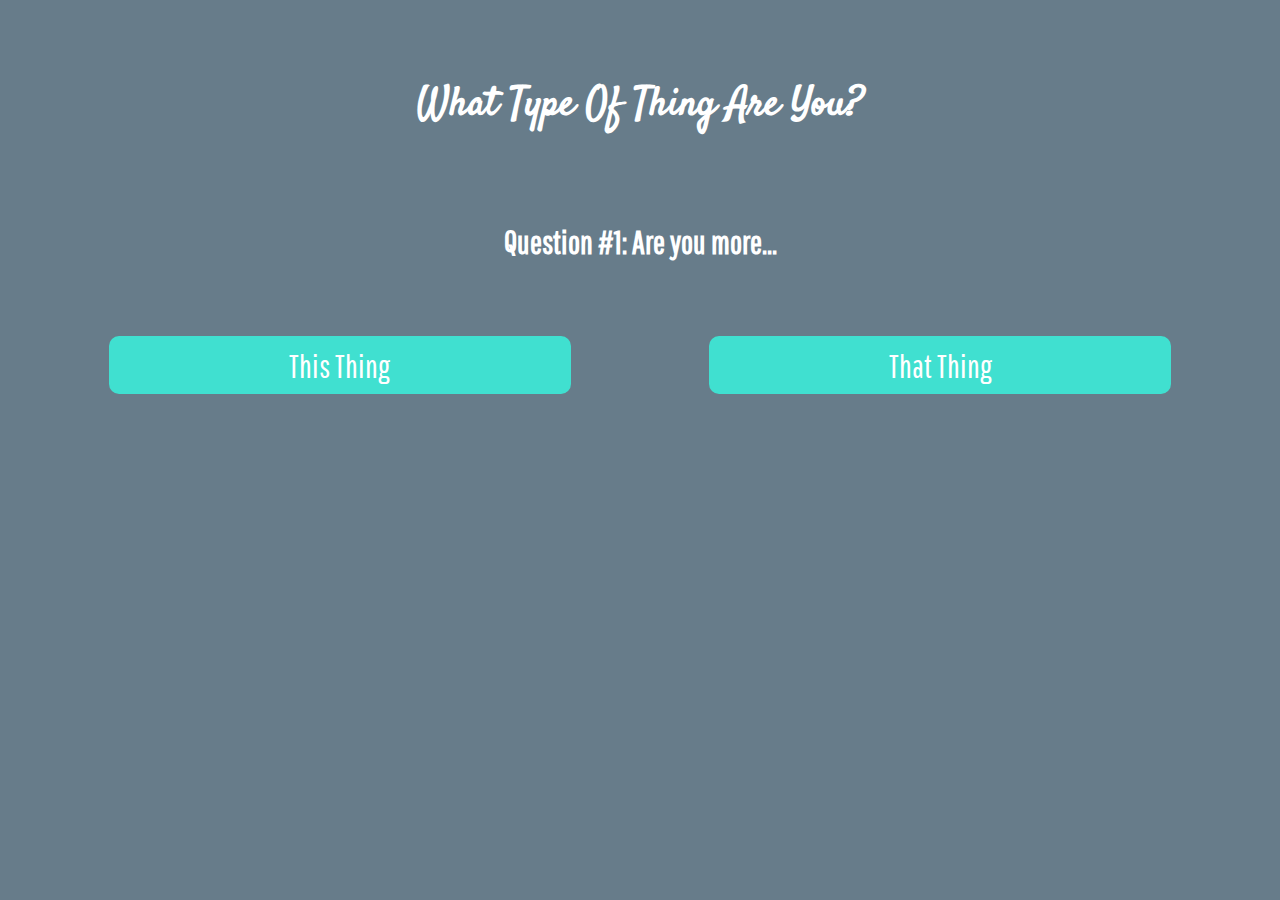
<file: what-type-of-thing-are-you-quiz-with-jquery/index.html>
<!DOCTYPE html>
<html >
  <head>
    <meta charset="UTF-8">
    <title>"What Type Of Thing Are You" Quiz with jQuery</title>
    
    
    
    
        <link rel="stylesheet" href="css/style.css">

    
    
    
  </head>

  <body>

    <div id="quizzie">
  <h1>What Type Of Thing Are You?</h1>
  <ul class="quiz-step step1 current">
    <li class="question">
      <div class="question-wrap">
        <h2>Question #1: Are you more...</h2>
      </div>
    </li>
    <li class="quiz-answer low-value" data-quizIndex="2">
      <div class="answer-wrap">
        <p class="answer-text">This Thing</p>
      </div>
    </li>
    <li class="quiz-answer high-value" data-quizIndex="4">
      <div class="answer-wrap">
        <p class="answer-text">That Thing</p>
      </div>
    </li>
  </ul>
  <ul class="quiz-step step2">
    <li class="question">
      <div class="question-wrap">
        <p>Question #2: Are you more...</p>
      </div>
    </li>
    <li class="quiz-answer low-value" data-quizIndex="2">
      <div class="answer-wrap">
        <p class="answer-text">First Thing</p>
      </div>
    </li>
    <li class="quiz-answer high-value" data-quizIndex="4">
      <div class="answer-wrap">
        <p class="answer-text">Second Thing</p>
      </div>
    </li>
  </ul>
  <ul class="quiz-step step3">
    <li class="question">
      <div class="question-wrap">
        <p>Question #3: Are you more...</p>
      </div>
    </li>
    <li class="quiz-answer low-value" data-quizIndex="2">
      <div class="answer-wrap">
        <p class="answer-text">One Thing</p>
      </div>
    </li>
    <li class="quiz-answer high-value" data-quizIndex="4">
      <div class="answer-wrap">
        <p class="answer-text">Another Thing</p>
      </div>
    </li>
  </ul>
  <ul class="quiz-step step4">
    <li class="question">
      <div class="question-wrap">
        <p>Question #4: Are you more...</p>
      </div>
    </li>
    <li class="quiz-answer low-value" data-quizIndex="2">
      <div class="answer-wrap">
        <p class="answer-text">Thing 1</p>
      </div>
    </li>
    <li class="quiz-answer high-value" data-quizIndex="4">
      <div class="answer-wrap">
        <p class="answer-text">Thing 2</p>
      </div>
    </li>
  </ul>
  <ul id="results">
    <li class="results-inner">
      <p>Your result is:</p>
      <h1></h1>
      <p class="desc"></p>
    </li>
  </ul>
</div>
    <script src='http://cdnjs.cloudflare.com/ajax/libs/jquery/2.1.3/jquery.min.js'></script>

        <script src="js/index.js"></script>

    
    
    
  </body>
</html>
</file>
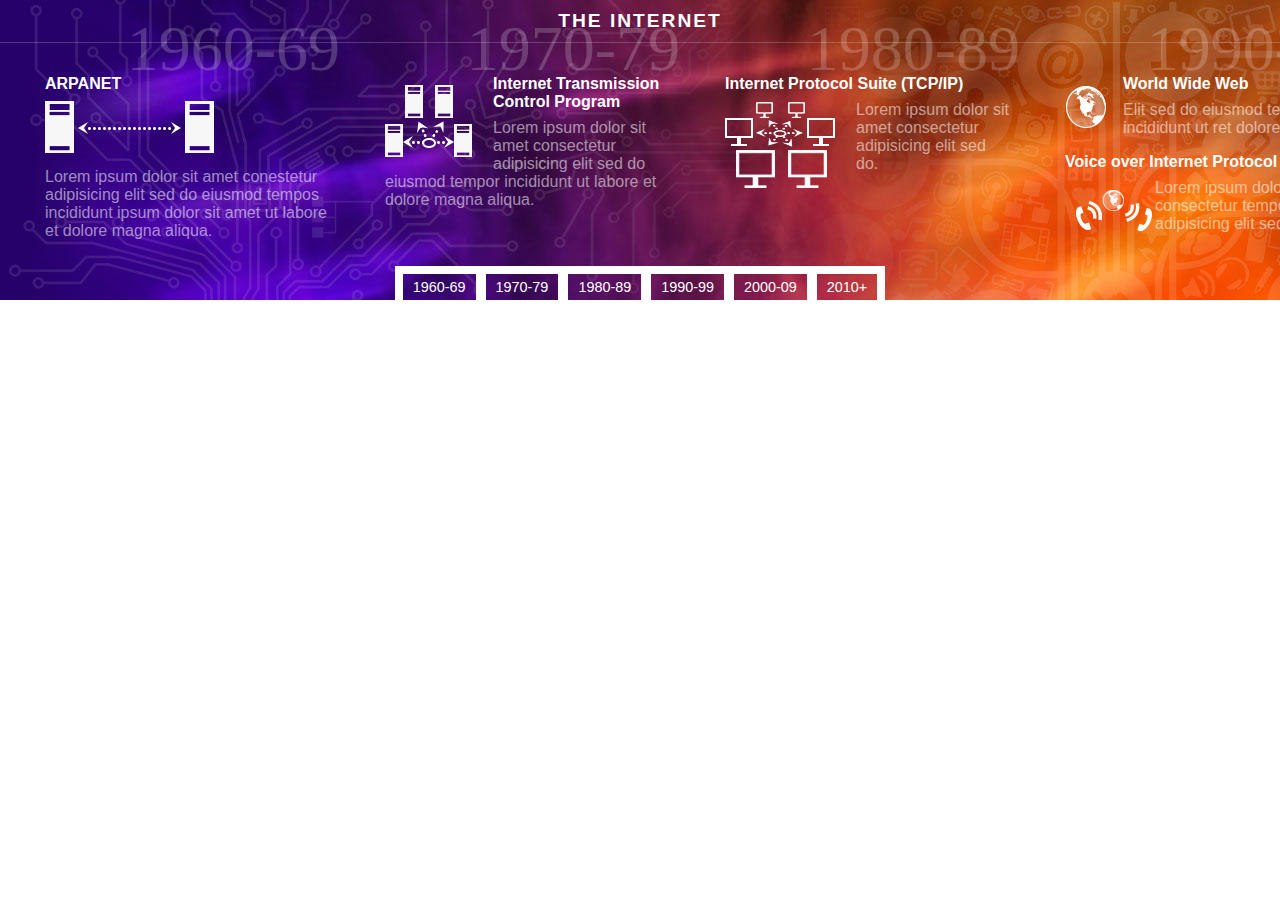
<file: Ex_Files_Jq_IntTime/Exercise Files/myTimeline/index.html>
<!DOCTYPE HTML>
<html>
	<head>
		<meta http-equiv="Content-Type" content="text/html; charset=UTF-8">
		<meta id="view" name="viewport" content="width=device-width, maximum-scale=1.0, minimum-scale=1.0, initial-scale=1" />
		<title>Timeline</title>
        <link rel="stylesheet" type="text/css" href="includes/timeline.css" />
        <script type="text/javascript" src="includes/jquery-1.8.3.min.js"></script>
		<script type="text/javascript" src="includes/timeline.js"></script>
        <!--[if lt IE 9]>
        	<link rel="stylesheet" type=text/css" href="includes/timeline_ie_7_8.css" />
            <script src="http://html5shiv.googlecode.com/svn/trunk/html5.js"></script>
        <!--[ENDIF]-->
	</head>
	<body>

	<div class="timeline">
    	<div class="panel_container">
        	<h1>The Internet</h1>
        	<div class="background_slider">
            	<img class="background" src="images/background.jpg" width="1500" height="300" />
            </div>
            <div class="panel_slider">
            
                <!-- panel -->
                <div class="panel">
                    <div class="panel_content">
                        <h2>ARPANET</h2>
                        <img class="arpanet" src="images/arpanet.png" alt="ARPANET" />
                        <p>Lorem ipsum dolor sit amet conestetur adipisicing elit sed do eiusmod tempos incididunt ipsum dolor sit amet ut labore et dolore magna aliqua.</p>
                        <div class="label">1960-69</div>
                        <div class="clear_both"></div>
                    </div>
                </div>
                <!-- panel -->
                <div class="panel">
                    <div class="panel_content">
                        <img class="tcp" src="images/tcp.png" alt="TCP" />
                        <h2>Internet Transmission Control Program</h2>
                          <p>Lorem ipsum dolor sit amet consectetur adipisicing elit sed do eiusmod tempor incididunt ut labore et dolore magna aliqua.</p>
                        <div class="label">1970-79</div>
                        <div class="clear_both"></div>
                    </div>
                </div>
                <!-- panel -->
                <div class="panel">
                    <div class="panel_content">
                        <div class="label">1980-89</div>
                        <h2>Internet Protocol Suite (TCP/IP)</h2>
                        <p><img class="tcp_ip" src="images/tcp_ip.png" alt="TCP/IP"> Lorem ipsum dolor sit amet consectetur adipisicing elit sed do.</p>
                        <div class="clear_both"></div>
                    </div>
                </div>
                <!-- panel -->
                <div class="panel">
                    <div class="panel_content">
                        <div class="label">1990-99</div>
                        <img class="www" src="images/www.png" alt="World Wide Web" />
                        <h2>World Wide Web</h2>
                        <p>Elit sed do eiusmod tempor incididunt ut ret dolore mag.</p>
                
                        <h2>Voice over Internet Protocol (VoIP)</h2>
                        <img class="voip" src="images/voip.png" alt="Voice over Internet Protocol" />
                        <p>Lorem ipsum dolor sit amet consectetur tempor adipisicing elit sed do.</p>
                        
                        <div class="clear_both"></div>
                    </div>
                </div>
                <!-- panel -->
                <div class="panel">
                    <div class="panel_content">
                        <h2>97% of all telecommunicated information was carried over the Internet</h2>
                        <p>Lorem ipsum dolor sit amet consectetur <img class="telecommunications_usage" src="images/telecommunications_usage.png" alt="Telecommunications Usage"> adipisicing elit sed do eiu smod tempor incididunt ut labore et sit amet  dolore magna aliqua.</p>
                        <div class="label">2000-09</div>
                        <div class="clear_both"></div>
                    </div>
                </div>
                <!-- panel -->
                <div class="panel">
                    <div class="panel_content">
                        <h2>Internet users reach 2.095 billion (30.2% of world population)</h2>
                        <p>Lorem ipsum dolor sit amet consectetur adipisicing elit sed do eiusmod tempor incididunt ut labore et dolore.<br/><img class="population_usage" src="images/population_usage.png" alt="Population Usage" /></p>
                        <div class="label">2010+</div>
                        <div class="clear_both"></div>
                    </div>
                </div>
                
           


            
            </div>
            <nav></nav>
        </div>
    </div>
		
	</body>
</html>
</file>
<file: what-type-of-thing-are-you-quiz-with-jquery/css/style.css>
@import url(http://fonts.googleapis.com/css?family=Satisfy|Pathway+Gothic+One);
/* Defaults */
html, body, #quizzie {
  margin: 0;
  padding: 0;
  width: 100%;
  height: 100%;
}

* {
  box-sizing: border-box;
}

body {
  background: #677c8a;
  color: #fff;
}

h1 {
  font-family: 'Satisfy', 'cursive';
  font-size: 2.5em;
}

h2, p {
  font-family: 'Pathway Gothic One', 'sans-serif';
  font-size: 2em;
}

h1, h2, p {
  text-align: center;
  display: block;
  width: auto;
  margin: 1%;
}

#quizzie {
  padding: 5% 0;
  /* Individual Steps/Sections */
  /* Content */
}
#quizzie ul {
  list-style: none;
  display: block;
  width: auto;
  margin: 2% 2%;
  padding: 2%;
  overflow: auto;
  display: none;
  /* Step Questions and Answer Options */
}
#quizzie ul.current {
  display: block;
}
#quizzie ul li {
  display: inline-block;
  float: left;
  width: 49%;
  margin-right: 2%;
  overflow: auto;
  text-align: center;
}
#quizzie ul li.quiz-answer {
  cursor: pointer;
}
#quizzie ul li.question, #quizzie ul li.results-inner {
  display: block;
  float: none;
  width: 100%;
  text-align: center;
  margin: 0;
  margin-bottom: 2%;
}
#quizzie ul li.results-inner {
  padding: 5% 2%;
}
#quizzie ul li.results-inner img {
  width: 250px;
}
#quizzie ul li:last-child {
  margin-right: 0;
}
#quizzie .question-wrap, #quizzie .answer-wrap {
  display: block;
  padding: 1%;
  margin: 1em 10%;
  -moz-border-radius: 10px;
  -webkit-border-radius: 10px;
  border-radius: 10px;
}
#quizzie .answer-wrap {
  background: Turquoise;
  -moz-transition: background-color 0.5s ease;
  -o-transition: background-color 0.5s ease;
  -webkit-transition: background-color 0.5s ease;
  transition: background-color 0.5s ease;
}
#quizzie .answer-wrap:hover {
  background: DarkTurquoise;
}
</file>
<file: Ex_Files_Jq_IntTime/Exercise Files/myTimeline/includes/timeline.css>
/*  CSS Document                             */

body { margin:0; padding: 0; font-size: 16px; font-family: Arial; }

.timeline { position:relative; margin: 3-px 0px 20px 0px; }

.timeline h1 {
	position: absolute;
	top: 10px;
	lef0t: 0px;
	text-align: center;
	width: 100%;
	margin: 0px;
	border-bottom: 1px solid rgba(255,255,255,.2);
	font-size: 1.2em;
	z-index: 1;
	text-transform: uppercase;
	color:#fff;
	padding-bottom: 10px;
	letter-spacing: 2px;
}

.timeline .panel_container {
	overflow: hidden;
	position: relative;
	margin: 1-px 0px 0px 0px;
	width: 100%;
	height: 300px;
	/* Permalink - use to edit and share this gradient: http://colorzilla.com/gradient-editor/#26016a+48,d14001+54 */
	background: #26016a; /* Old browsers */
	background: -moz-linear-gradient(left,  #26016a 48%, #d14001 54%); /* FF3.6-15 */
	background: -webkit-linear-gradient(left,  #26016a 48%,#d14001 54%); /* Chrome10-25,Safari5.1-6 */
	background: linear-gradient(to right,  #26016a 48%,#d14001 54%); /* W3C, IE10+, FF16+, Chrome26+, Opera12+, Safari7+ */
	filter: progid:DXImageTransform.Microsoft.gradient( startColorstr='#26016a', endColorstr='#d14001',GradientType=1 ); /* IE6-9 */
}

.timeline .background_slider { position: absolute; width: inherit; height: inherit; }
.timeline .background_slider img { position: absolute; top: 0px; left: 0px; }

.timeline .panel_slider { width: 100%; position: absolute;}
.timeline .panel { width: 340px; position: absolute;}

.timeline .panel_content { padding: 75px 10px 0px 45px; position: relative; }

.timeline .panel_content h2 { font-size: 1em; color: #fff; margin: 0px 0px 8px 0px; }

.timeline .panel_content p { margin: 0px 0px 1em 0px; position: relative; color: rgba(255,255,255,.55); }

.timeline .panel_content .label {
	position: absolute;
	top: 12px; right: 0px;
	font-size: 4em;
	color: rgba(255,255,255,.2);
	text-align: right;
	font-family: Georgia;
}

.timeline nav { position: absolute; bottom:0px; left:0px; text-align: center; width: inherit; }
.timeline nav a {
	color: #fff;
	font-size: .9em;
	display: inline-block;
	padding: 5px 10px;
	border-color: #fff;
	border-style: solid;
	border-left-width: 5px;
	border-right-width: 5px;
	border-bottom-width: 0px;
	border-top-width: 8px;
	text-decoration: none;
}
.timeline nav a:first-child { border-left-width: 8px; }
.timeline nav a:last-child { border-right-width: 8px; }
.timeline nav a.selected { background-color: rgba(255,255,255,.55); }

.timeline .panel img.arpanet { margin: 0px 0px 10px 0px; }
.timeline .panel img.tcp { float: left; margin: 10px 20px 0px 0px; }
.timeline .panel img.tcp_ip { float: left; margin-right: 20px; }
.timeline .panel img.www { float: left; margin: 10px 15px 0px 0px; }
.timeline .panel img.voip { float: left; margin: 10px 0px 0px 10px; }
.timeline .panel img.telecommunications_usage { float: right; margin: 10px 30px 0px 10px; }

.clear_both { clear:both; }

@media screen and (max-width: 500px) {
	
	.timeline { margin: 0px; background: #81194c url(../images/background_small.jpg) no-repeat center 0px; }
	.timeline h1 { text-align: left; padding: 10px 10px 10px 20px; }
	.timeline .panel_container { height: auto; background: none; filter: none; margin: 0px; }
	.timeline .panel_slider { position: static; height: auto; }
	.timeline .panel {
		width: auto;
		height: auto;
		position: static;
		border-top: 1px solid rgba(255,255,255,.3);
		padding-bottom: 20px;
	}
	.timeline nav { display:none; }	
	.timeline .background_slider { display: none; }
	.timeline .panel:first-child { padding-top: 40px; }
	.timeline .panel_content { padding-top: 60px; }
	.timeline .panel_content .label { top: -10px; right: 10px; }
	.timeline .panel img.www { margin: 0px 25px 0px 0px; }
	.timeline .panel img.voip { margin: 10px 40px 0px 20px; }
	.timeline .panel img.telecommunications_usage { float: left; margin: 10px 15px 0px 0px; }
}
</file>
<file: Ex_Files_Jq_IntTime/Exercise Files/myTimeline/includes/timeline_ie_7_8.css>
/*  CSS Document                             */

.timeline nav { width: 100%; }

.timeline nav a:first-child { border-left-width: 4px; }

.timeline nav a.selected { color: #000; background-color: #fff; }

.timeline .panel_content .label { color: #a58293; }

.timeline .panel_content p { color: #fff; }
</file>
